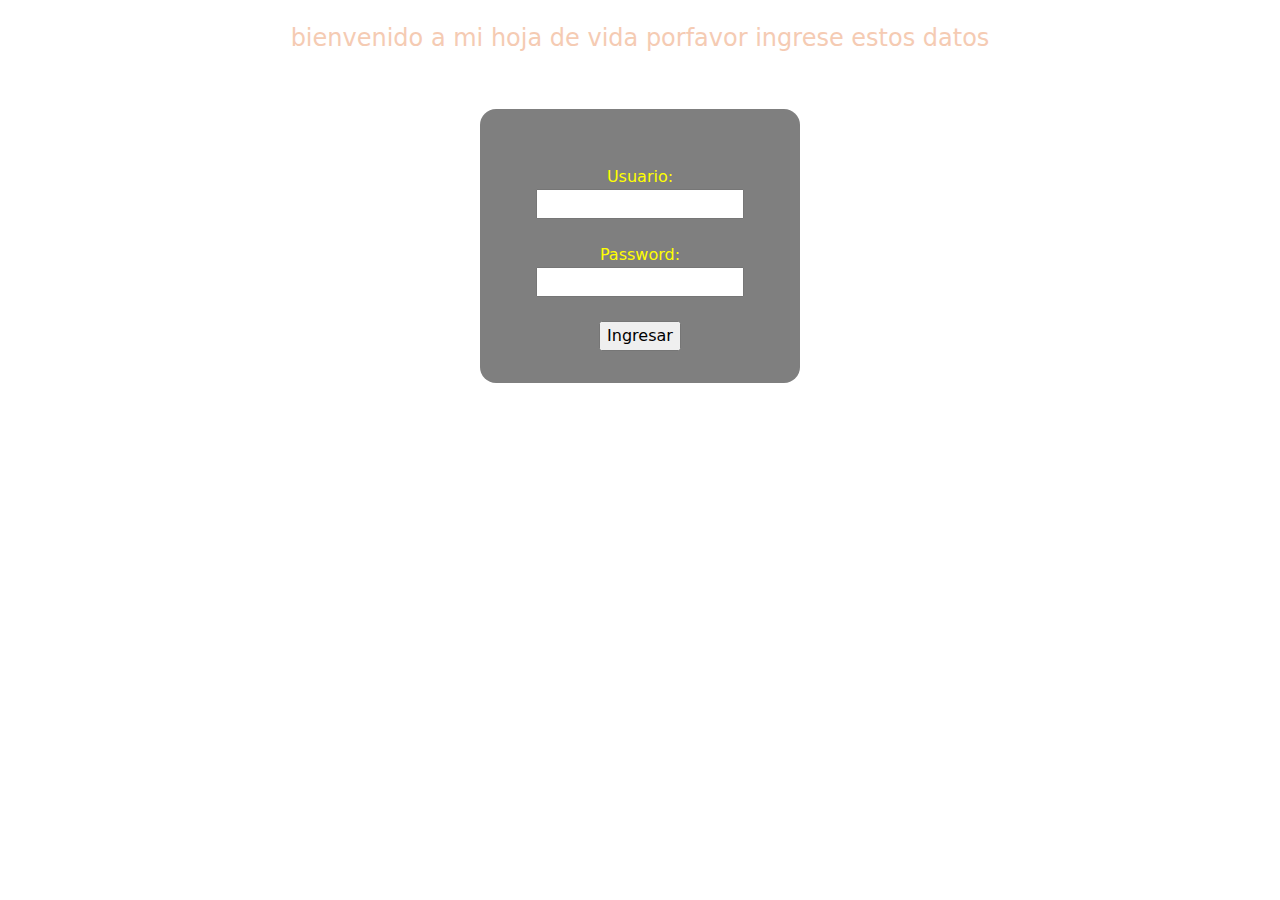
<file: index.html>
<!DOCTYPE html>
<html>
<head>
	<meta charset="utf-8">
	<meta name="viewport" content="width=device-width, initial-scale=1">
	<title>Validacion</title>
    <link href="proyecto/but5/css/bootstrap.min.css" rel="stylesheet">
    <link rel="stylesheet" href="proyecto/css/estilo.css">
</head>

<body>
	
	<br>
	<h1>bienvenido a mi hoja de vida porfavor ingrese estos datos</h1>
	
	<br>
	<form action="" name="f1">
<center>
	<br>
					<div class="caja1">
		<br>
		<font>Usuario:</font> <input type="Password" name="clave1" size="20"></font>
		<br><br>
			<font>Password: <input type="Password" name="clave2" size="20"></font>
		<br><br>
			

	</form>
							  <input type="button" value="Ingresar" onclick="comprobarClave()">

	</div>
</center>
	<script src="proyecto/js/main.js"></script>
    <script src="proyecto/but5/js/bootstrap.min.js"></script>
</body>
</html>
</file>
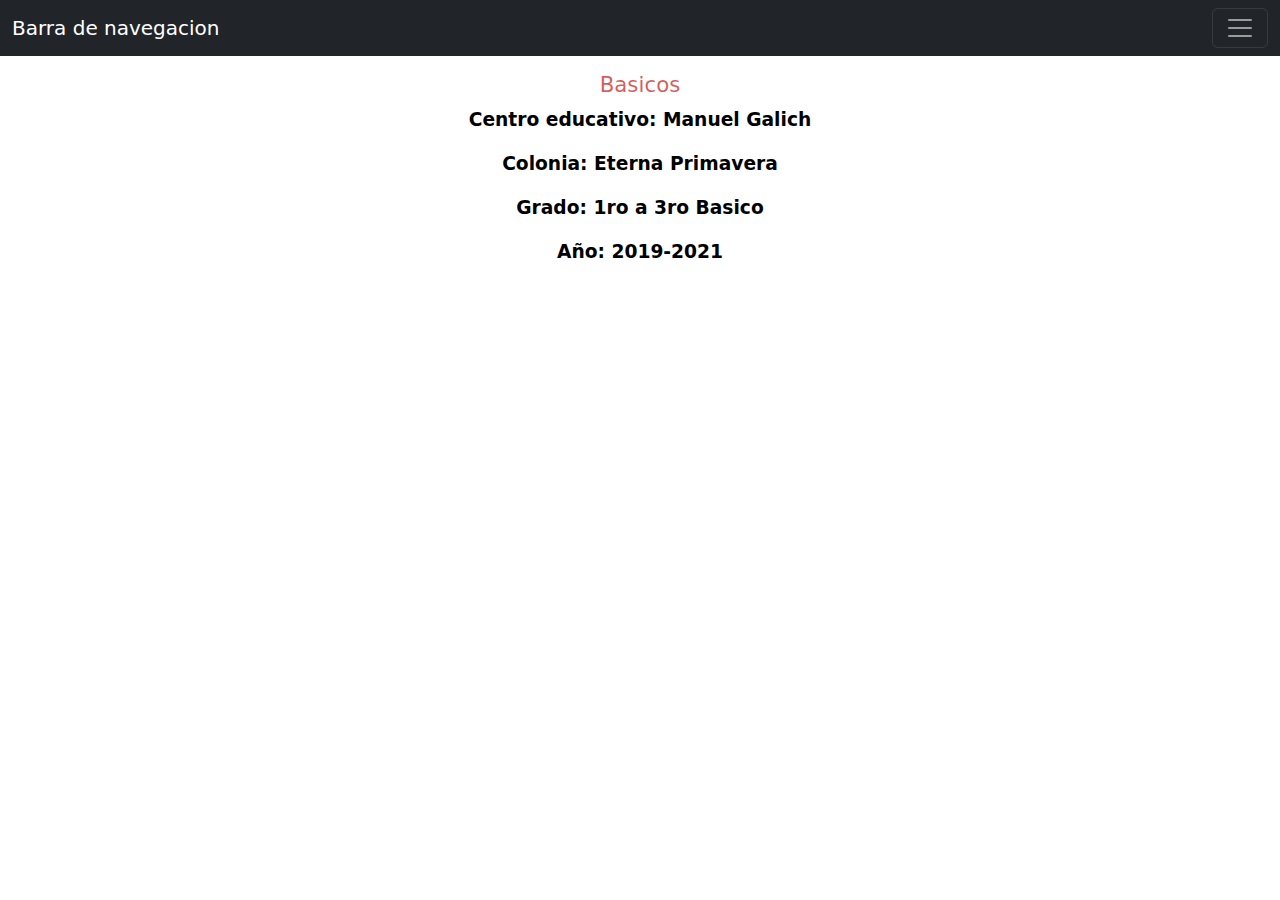
<file: proyecto/html/basicos.html>
<!DOCTYPE html>
<html lang="en">
<head>
    <meta charset="UTF-8">
    <meta http-equiv="X-UA-Compatible" content="IE=edge">
    <meta name="viewport" content="width=device-width, initial-scale=1.0">
    <title>Basico</title>
    <link href="../but5/css/bootstrap.min.css" rel="stylesheet">
    <script src="../but5/js/bootstrap.bundle.min.js"></script>
    <link rel="stylesheet" href="../css/estilo.css">
</head>
<body>
    <nav class="navbar navbar-dark bg-dark fixed-top">
        <div class="container-fluid">
          <a class="navbar-brand" href="#">Barra de navegacion</a>
          <button class="navbar-toggler" type="button" data-bs-toggle="offcanvas" data-bs-target="#offcanvasDarkNavbar" aria-controls="offcanvasDarkNavbar">
            <span class="navbar-toggler-icon"></span>
          </button>
          <div class="offcanvas offcanvas-end text-bg-dark" tabindex="-1" id="offcanvasDarkNavbar" aria-labelledby="offcanvasDarkNavbarLabel">
            <div class="offcanvas-header">
              <h5 class="offcanvas-title" id="offcanvasDarkNavbarLabel">Menu de navegacion</h5>
              <button type="button" class="btn-close btn-close-white" data-bs-dismiss="offcanvas" aria-label="Close"></button>
            </div>
            <div class="offcanvas-body">
              <ul class="navbar-nav justify-content-end flex-grow-1 pe-3">
                <li class="nav-item">
                    <a class="nav-link" href="principal.html">Principal</a>
                </li>
                <li class="nav-item">
                    <a class="nav-link" href="uno.html">Informacion Personal</a>
                </li>
                <li class="nav-item">
                  <a class="nav-link" href="dos.html">Aprendizaje</a>
                </li>
                <li class="nav-item">
                    <a class="nav-link" href="tres.html">Referencias</a>
                  </li>
                <li class="nav-item dropdown">
                  <a class="nav-link dropdown-toggle" href="#" role="button" data-bs-toggle="dropdown" aria-expanded="false">
                    Datos Academicos
                  </a>
                  <ul class="dropdown-menu dropdown-menu-dark">
                    <li><a class="dropdown-item" href="primaria.html">Primaria</a></li>
                    <li><a class="dropdown-item" href="diversificado.html">Diversifica</a></li>
                      <hr class="dropdown-divider">
                    </li>
                  </ul>
                </li>
              </ul>
              <form class="d-flex mt-3" role="search">
                <input class="form-control me-2" type="search" placeholder="Search" aria-label="Search">
                <button class="btn btn-success" type="submit">Search</button>
              </form>
            </div>
          </div>
        </div>
      </nav>
	<br>
    <br><br>	
    <h2>Basicos</h2>
	<p align="center"><b>Centro educativo: Manuel Galich</b> </p>
        <p align="center"><b>Colonia: Eterna Primavera</b></p>
        <p align="center"><b>Grado: 1ro a 3ro Basico</b></p>
        <p align="center"><b>Año: 2019-2021</b></p>
</body>
</html>
</file>
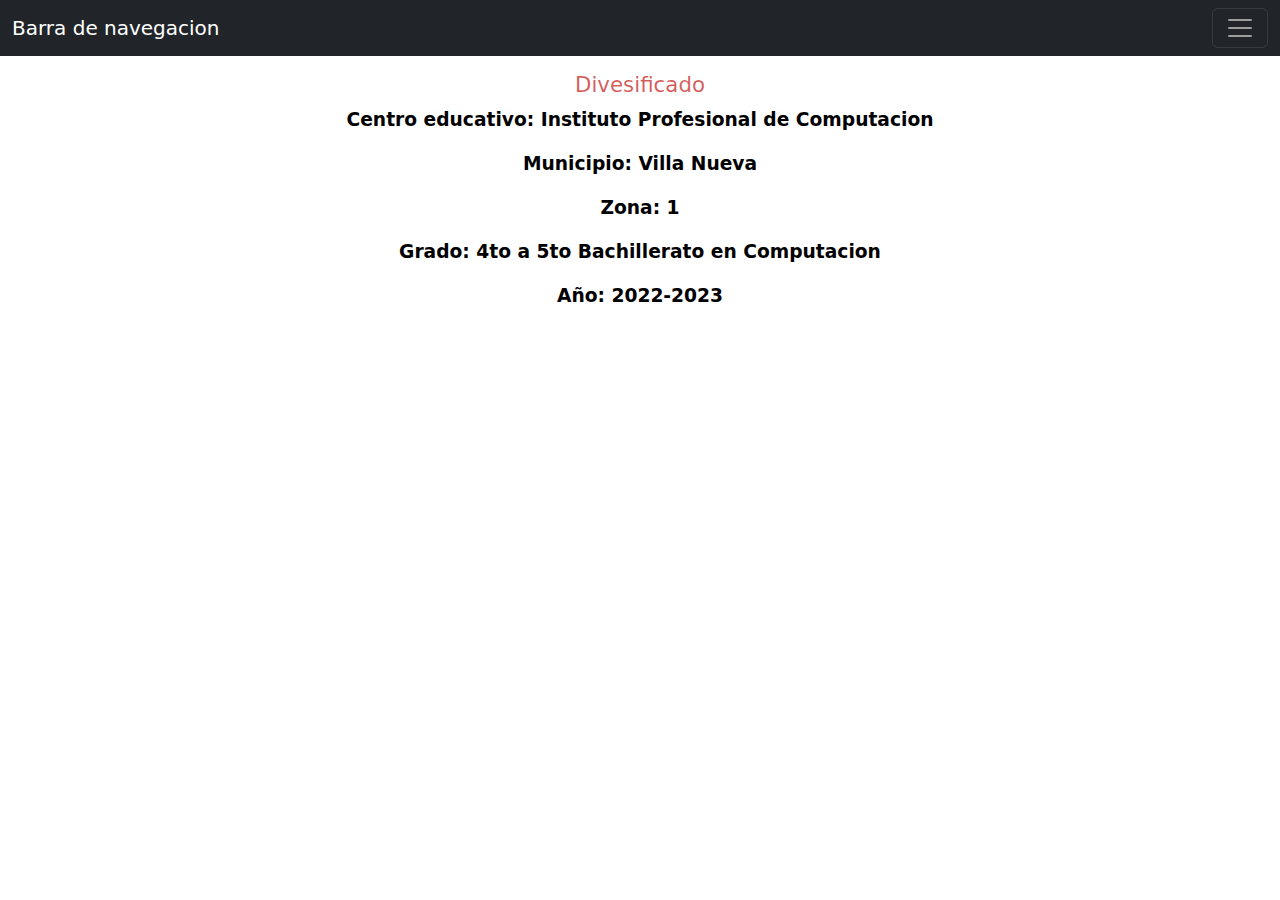
<file: proyecto/html/diversificado.html>
<!DOCTYPE html>
<html lang="en">
<head>
    <meta charset="UTF-8">
    <meta http-equiv="X-UA-Compatible" content="IE=edge">
    <meta name="viewport" content="width=device-width, initial-scale=1.0">
    <title>Diversificado</title>
    <link href="../but5/css/bootstrap.min.css" rel="stylesheet">
    <script src="../but5/js/bootstrap.bundle.min.js"></script>
    <link rel="stylesheet" href="../css/estilo.css">
</head>
<body>
    <nav class="navbar navbar-dark bg-dark fixed-top">
        <div class="container-fluid">
          <a class="navbar-brand" href="#">Barra de navegacion</a>
          <button class="navbar-toggler" type="button" data-bs-toggle="offcanvas" data-bs-target="#offcanvasDarkNavbar" aria-controls="offcanvasDarkNavbar">
            <span class="navbar-toggler-icon"></span>
          </button>
          <div class="offcanvas offcanvas-end text-bg-dark" tabindex="-1" id="offcanvasDarkNavbar" aria-labelledby="offcanvasDarkNavbarLabel">
            <div class="offcanvas-header">
              <h5 class="offcanvas-title" id="offcanvasDarkNavbarLabel">Menu de navegacion</h5>
              <button type="button" class="btn-close btn-close-white" data-bs-dismiss="offcanvas" aria-label="Close"></button>
            </div>
            <div class="offcanvas-body">
              <ul class="navbar-nav justify-content-end flex-grow-1 pe-3">
                <li class="nav-item">
                    <a class="nav-link" href="principal.html">Principal</a>
                </li>
                <li class="nav-item">
                    <a class="nav-link" href="uno.html">Informacion Personal</a>
                </li>
                <li class="nav-item">
                  <a class="nav-link" href="dos.html">Aprendizaje</a>
                </li>
                <li class="nav-item">
                    <a class="nav-link" href="tres.html">Referencias</a>
                  </li>
                <li class="nav-item dropdown">
                  <a class="nav-link dropdown-toggle" href="#" role="button" data-bs-toggle="dropdown" aria-expanded="false">
                    Datos Academicos
                  </a>
                  <ul class="dropdown-menu dropdown-menu-dark">
                    <li><a class="dropdown-item" href="primaria.html">Primaria</a></li>
                    <li><a class="dropdown-item" href="basicos.html">Basicos</a></li>
                      <hr class="dropdown-divider">
                    </li>
                  </ul>
                </li>
              </ul>
              <form class="d-flex mt-3" role="search">
                <input class="form-control me-2" type="search" placeholder="Search" aria-label="Search">
                <button class="btn btn-success" type="submit">Search</button>
              </form>
            </div>
          </div>
        </div>
      </nav>
	<br>
		<br><br>		
        <h2>Divesificado</h2>
        <p align="center"><b>Centro educativo: Instituto Profesional de Computacion</b></p>
        <p align="center"><b>Municipio: Villa Nueva</b></p>
        <p align="center"><b>Zona: 1</b></p>
        <p align="center"><b>Grado: 4to a 5to Bachillerato en Computacion</b></p>
        <p align="center"><b>Año: 2022-2023</b></p>
</body>
</html>
</file>
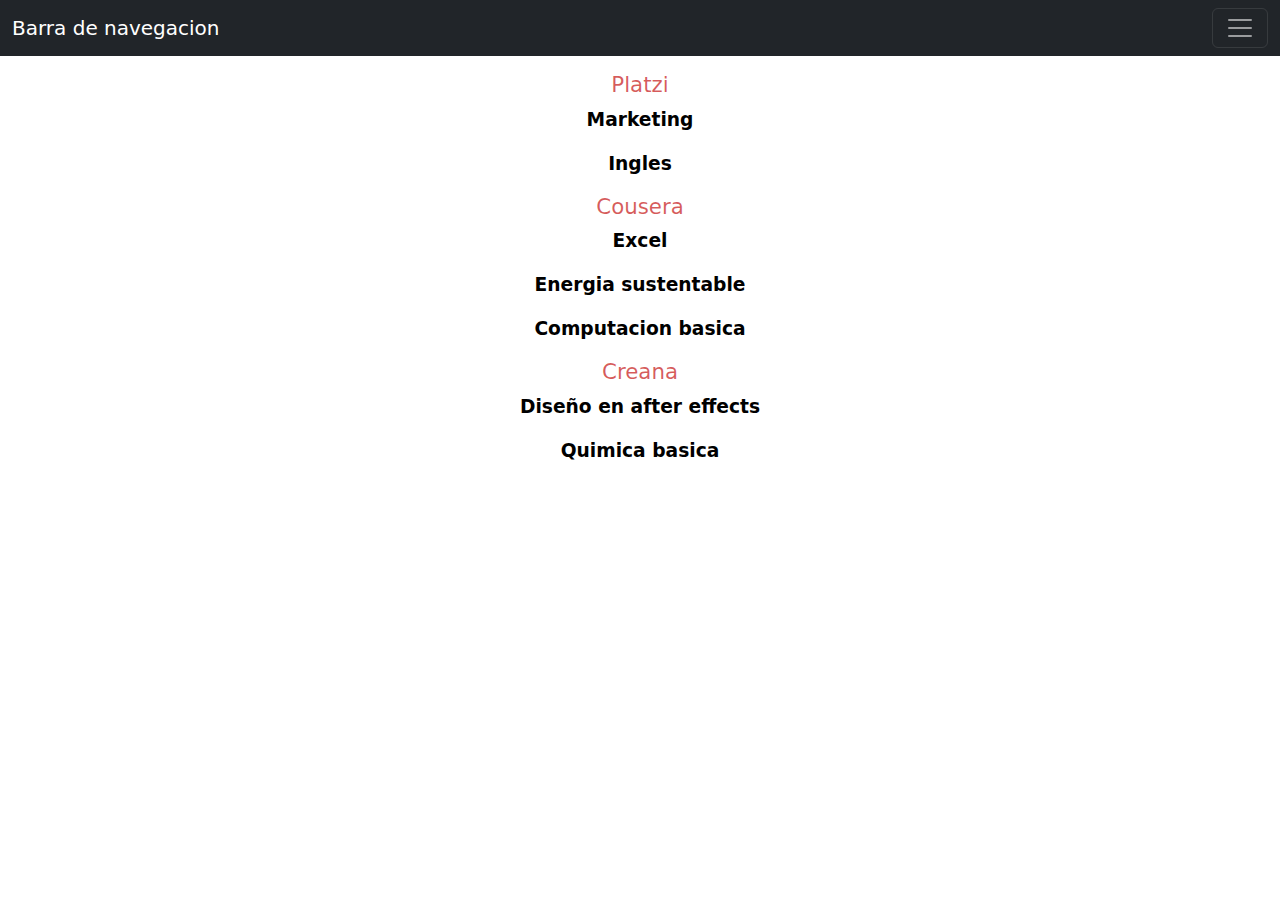
<file: proyecto/html/dos.html>
<!DOCTYPE html>
<html>
<head>
	<meta charset="utf-8">
	<meta name="viewport" content="width=device-width, initial-scale=1">
	<title>Cursos</title>
    <link href="../but5/css/bootstrap.min.css" rel="stylesheet">
    <script src="../but5/js/bootstrap.bundle.min.js"></script>
    <link rel="stylesheet" href="../css/estilo.css">
</head>

<body>

    <nav class="navbar navbar-dark bg-dark fixed-top">
        <div class="container-fluid">
          <a class="navbar-brand" href="#">Barra de navegacion</a>
          <button class="navbar-toggler" type="button" data-bs-toggle="offcanvas" data-bs-target="#offcanvasDarkNavbar" aria-controls="offcanvasDarkNavbar">
            <span class="navbar-toggler-icon"></span>
          </button>
          <div class="offcanvas offcanvas-end text-bg-dark" tabindex="-1" id="offcanvasDarkNavbar" aria-labelledby="offcanvasDarkNavbarLabel">
            <div class="offcanvas-header">
              <h5 class="offcanvas-title" id="offcanvasDarkNavbarLabel">Menu de navegacion</h5>
              <button type="button" class="btn-close btn-close-white" data-bs-dismiss="offcanvas" aria-label="Close"></button>
            </div>
            <div class="offcanvas-body">
              <ul class="navbar-nav justify-content-end flex-grow-1 pe-3">
                <li class="nav-item">
                    <a class="nav-link" href="principal.html">Principal</a>
                </li>
                <li class="nav-item">
                    <a class="nav-link" href="uno.html">Informacion Personal</a>
                </li>
                <li class="nav-item">
                  <a class="nav-link" href="tres.html">Referencias</a>
                </li>
                <li class="nav-item dropdown">
                  <a class="nav-link dropdown-toggle" href="#" role="button" data-bs-toggle="dropdown" aria-expanded="false">
                    Datos Academicos
                  </a>
                  <ul class="dropdown-menu dropdown-menu-dark">
                    <li><a class="dropdown-item" href="primaria.html">Primaria</a></li>
                    <li><a class="dropdown-item" href="basicos.html">Basicos</a></li>
                    <li><a class="dropdown-item" href="diversificado.html">Diversifica</a></li>
                      <hr class="dropdown-divider">
                    </li>
                  </ul>
                </li>
              </ul>
              <form class="d-flex mt-3" role="search">
                <input class="form-control me-2" type="search" placeholder="Search" aria-label="Search">
                <button class="btn btn-success" type="submit">Search</button>
              </form>
            </div>
          </div>
        </div>
      </nav>
	<br>
			<br><br>	
				<h2>Platzi</h2>
					<p align="center"><b>Marketing</b></p>
					<p align="center"><b>Ingles</b></p>
				<h2>Cousera</h2>
					<p align="center"><b>Excel</b></p>
					<p align="center"><b>Energia sustentable</b></p>
                    <p align="center"><b>Computacion basica</b></p>
				<h2>Creana</h2>
					<p align="center"><b>Diseño en after effects</b></p>
					<p align="center"><b>Quimica basica</b></p>
				
</body>
</html>
</file>
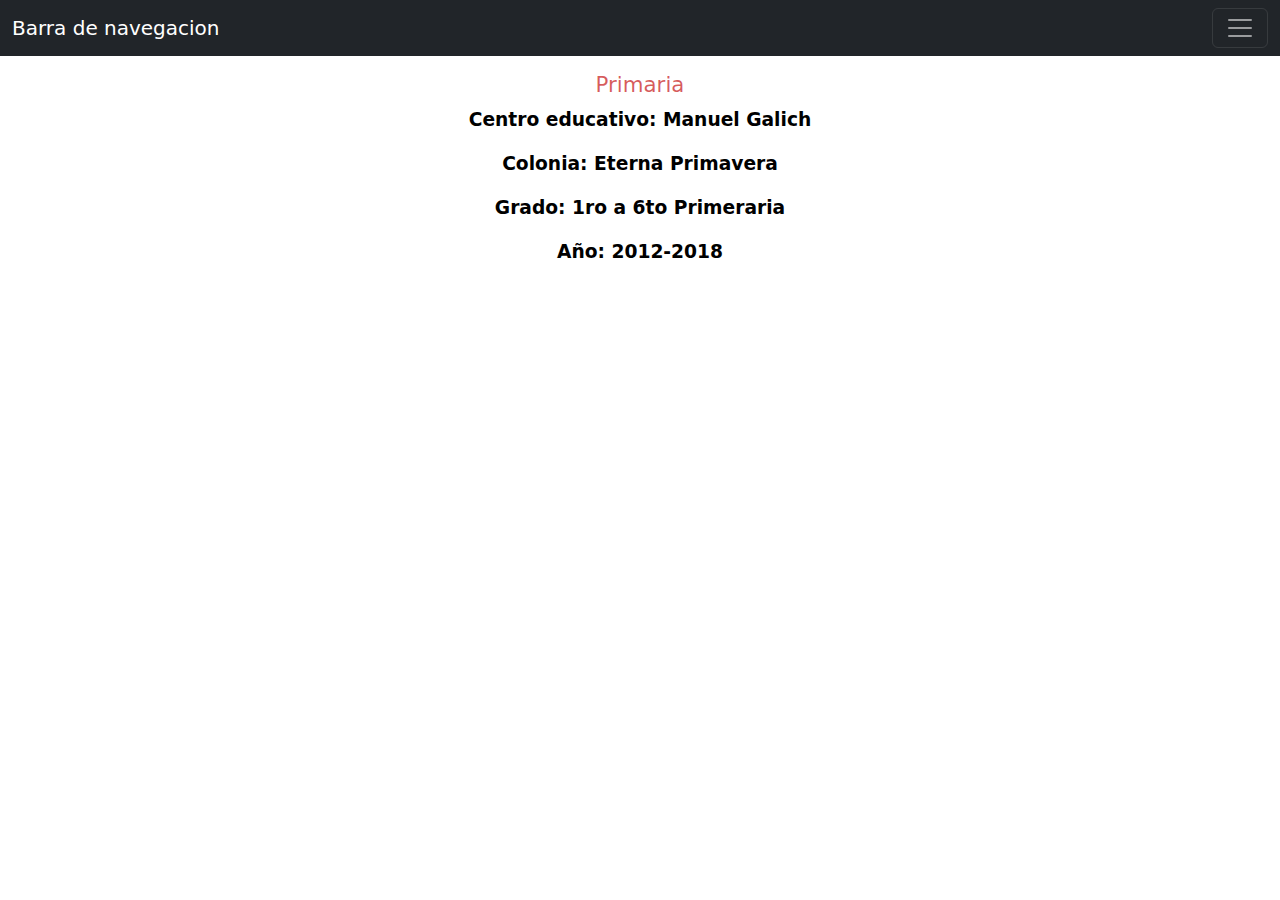
<file: proyecto/html/primaria.html>
<!DOCTYPE html>
<html lang="en">
<head>
    <meta charset="UTF-8">
    <meta http-equiv="X-UA-Compatible" content="IE=edge">
    <meta name="viewport" content="width=device-width, initial-scale=1.0">
    <title>Primaria</title>
    <link href="../but5/css/bootstrap.min.css" rel="stylesheet">
    <script src="../but5/js/bootstrap.bundle.min.js"></script>
    <link rel="stylesheet" href="../css/estilo.css">
</head>
<body>
    <nav class="navbar navbar-dark bg-dark fixed-top">
        <div class="container-fluid">
          <a class="navbar-brand" href="#">Barra de navegacion</a>
          <button class="navbar-toggler" type="button" data-bs-toggle="offcanvas" data-bs-target="#offcanvasDarkNavbar" aria-controls="offcanvasDarkNavbar">
            <span class="navbar-toggler-icon"></span>
          </button>
          <div class="offcanvas offcanvas-end text-bg-dark" tabindex="-1" id="offcanvasDarkNavbar" aria-labelledby="offcanvasDarkNavbarLabel">
            <div class="offcanvas-header">
              <h5 class="offcanvas-title" id="offcanvasDarkNavbarLabel">Menu de navegacion</h5>
              <button type="button" class="btn-close btn-close-white" data-bs-dismiss="offcanvas" aria-label="Close"></button>
            </div>
            <div class="offcanvas-body">
              <ul class="navbar-nav justify-content-end flex-grow-1 pe-3">
                <li class="nav-item">
                    <a class="nav-link" href="principal.html">Principal</a>
                </li>
                <li class="nav-item">
                    <a class="nav-link" href="uno.html">Informacion Personal</a>
                </li>
                <li class="nav-item">
                  <a class="nav-link" href="dos.html">Aprendizaje</a>
                </li>
                <li class="nav-item">
                    <a class="nav-link" href="tres.html">Referencias</a>
                  </li>
                <li class="nav-item dropdown">
                  <a class="nav-link dropdown-toggle" href="#" role="button" data-bs-toggle="dropdown" aria-expanded="false">
                    Datos Academicos
                  </a>
                  <ul class="dropdown-menu dropdown-menu-dark">
                    <li><a class="dropdown-item" href="basicos.html">Basicos</a></li>
                    <li><a class="dropdown-item" href="diversificado.html">Diversifica</a></li>
                      <hr class="dropdown-divider">
                    </li>
                  </ul>
                </li>
              </ul>
              <form class="d-flex mt-3" role="search">
                <input class="form-control me-2" type="search" placeholder="Search" aria-label="Search">
                <button class="btn btn-success" type="submit">Search</button>
              </form>
            </div>
          </div>
        </div>
      </nav>
	<br>
		<br><br>		
        <h2>Primaria</h2>
        <p align="center"><b>Centro educativo: Manuel Galich</b> </p>
        <p align="center"><b>Colonia: Eterna Primavera</b></p>
        <p align="center"><b>Grado: 1ro a 6to Primeraria</b></p>
        <p align="center"><b>Año: 2012-2018</b></p>
</body>
</html>
</file>
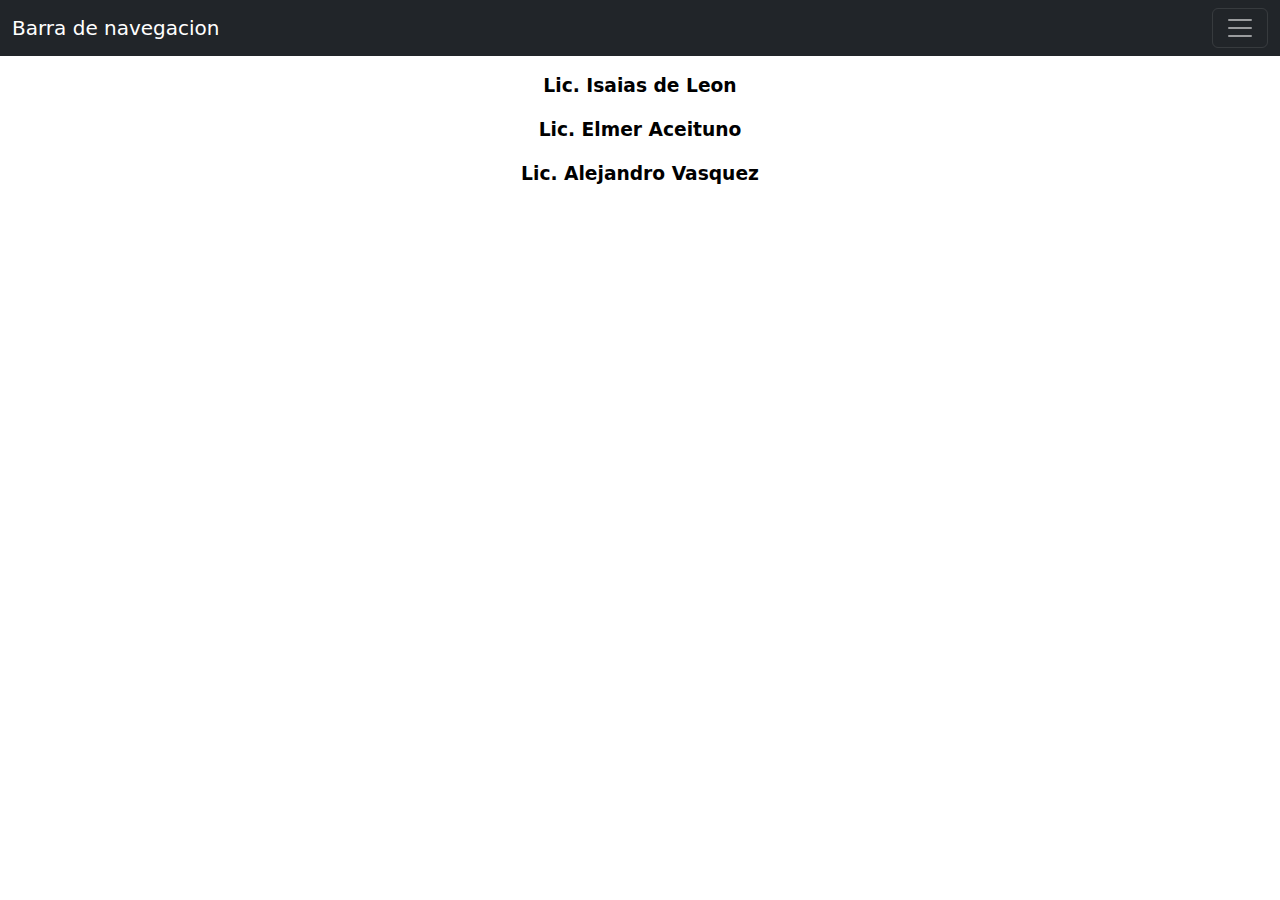
<file: proyecto/html/tres.html>
<!DOCTYPE html>
<html>
<head>
	<meta charset="utf-8">
	<meta name="viewport" content="width=device-width, initial-scale=1">
	<title>Referencias</title>
    <link href="../but5/css/bootstrap.min.css" rel="stylesheet">
    <script src="../but5/js/bootstrap.bundle.min.js"></script>
    <link rel="stylesheet" href="../css/estilo.css">
</head>

<body>
    <nav class="navbar navbar-dark bg-dark fixed-top">
        <div class="container-fluid">
          <a class="navbar-brand" href="#">Barra de navegacion</a>
          <button class="navbar-toggler" type="button" data-bs-toggle="offcanvas" data-bs-target="#offcanvasDarkNavbar" aria-controls="offcanvasDarkNavbar">
            <span class="navbar-toggler-icon"></span>
          </button>
          <div class="offcanvas offcanvas-end text-bg-dark" tabindex="-1" id="offcanvasDarkNavbar" aria-labelledby="offcanvasDarkNavbarLabel">
            <div class="offcanvas-header">
              <h5 class="offcanvas-title" id="offcanvasDarkNavbarLabel">Menu de navegacion</h5>
              <button type="button" class="btn-close btn-close-white" data-bs-dismiss="offcanvas" aria-label="Close"></button>
            </div>
            <div class="offcanvas-body">
              <ul class="navbar-nav justify-content-end flex-grow-1 pe-3">
                <li class="nav-item">
                    <a class="nav-link" href="principal.html">Principal</a>
                </li>
                <li class="nav-item">
                    <a class="nav-link" href="uno.html">Informacion Personal</a>
                </li>
                <li class="nav-item">
                  <a class="nav-link" href="dos.html">Aprendizaje</a>
                </li>
                <li class="nav-item dropdown">
                  <a class="nav-link dropdown-toggle" href="#" role="button" data-bs-toggle="dropdown" aria-expanded="false">
                    Datos Academicos
                  </a>
                  <ul class="dropdown-menu dropdown-menu-dark">
                    <li><a class="dropdown-item" href="primaria.html">Primaria</a></li>
                    <li><a class="dropdown-item" href="basicos.html">Basicos</a></li>
                    <li><a class="dropdown-item" href="diversificado.html">Diversifica</a></li>
                      <hr class="dropdown-divider">
                    </li>
                  </ul>
                </li>
              </ul>
              <form class="d-flex mt-3" role="search">
                <input class="form-control me-2" type="search" placeholder="Search" aria-label="Search">
                <button class="btn btn-success" type="submit">Search</button>
              </form>
            </div>
          </div>
        </div>
      </nav>
	<br>
		<br><br>		
	<p align="center"><b> Lic. Isaias de Leon</b></p>
	
	<p align="center"><b> Lic. Elmer Aceituno</b> </p>
	
	<p align="center"> <b>Lic. Alejandro Vasquez</b></p>
	<
</body>
</html>
</file>
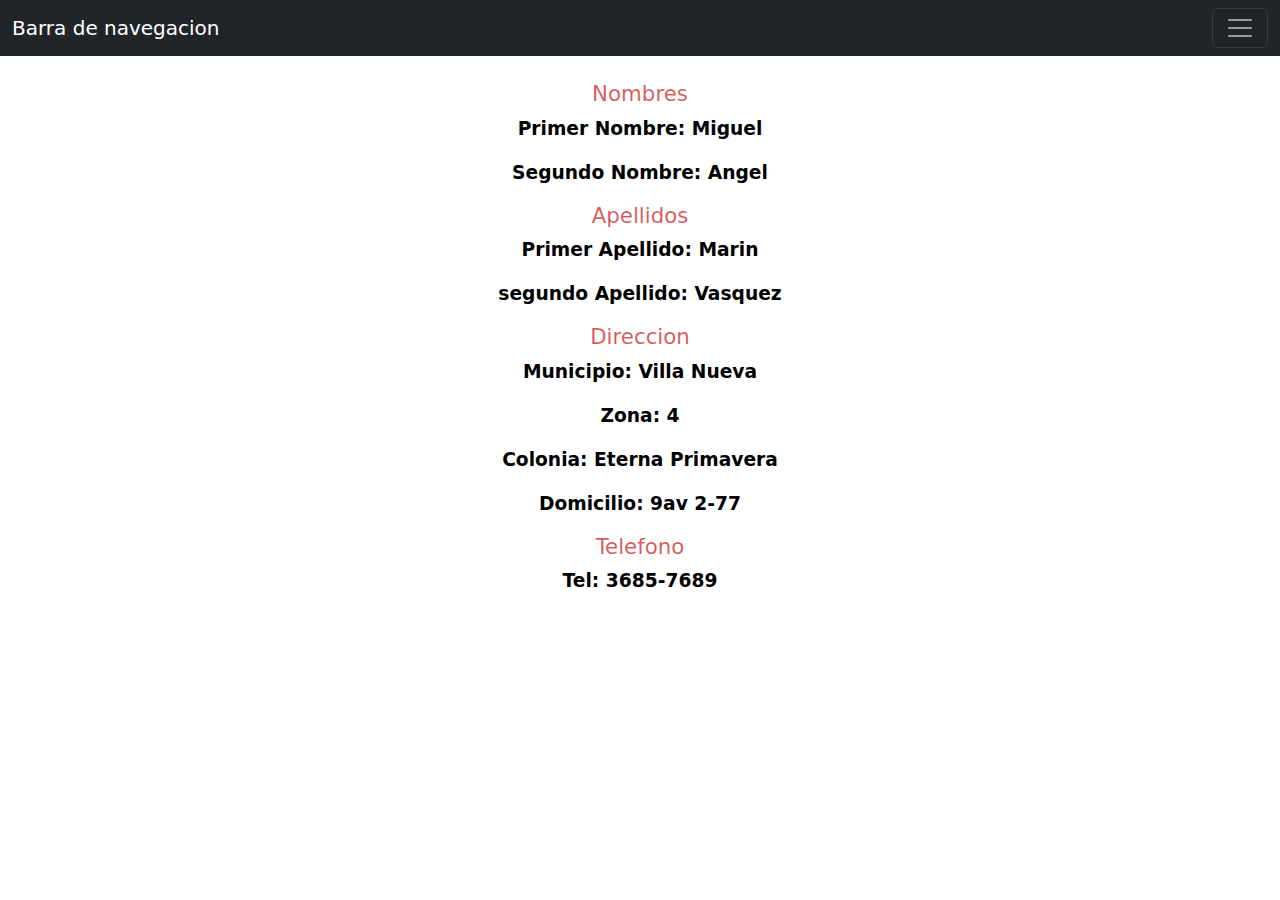
<file: proyecto/html/uno.html>
<!DOCTYPE html>
<html>
<head>
	<meta charset="utf-8">
	<meta name="viewport" content="width=device-width, initial-scale=1">
	<title>Informacion Personal</title>
    <link href="../but5/css/bootstrap.min.css" rel="stylesheet">
    <script src="../but5/js/bootstrap.bundle.min.js"></script>
    <link rel="stylesheet" href="../css/estilo.css">
</head>

<body>
    <nav class="navbar navbar-dark bg-dark fixed-top">
        <div class="container-fluid">
          <a class="navbar-brand" href="#">Barra de navegacion</a>
          <button class="navbar-toggler" type="button" data-bs-toggle="offcanvas" data-bs-target="#offcanvasDarkNavbar" aria-controls="offcanvasDarkNavbar">
            <span class="navbar-toggler-icon"></span>
          </button>
          <div class="offcanvas offcanvas-end text-bg-dark" tabindex="-1" id="offcanvasDarkNavbar" aria-labelledby="offcanvasDarkNavbarLabel">
            <div class="offcanvas-header">
              <h5 class="offcanvas-title" id="offcanvasDarkNavbarLabel">Menu de navegacion</h5>
              <button type="button" class="btn-close btn-close-white" data-bs-dismiss="offcanvas" aria-label="Close"></button>
            </div>
            <div class="offcanvas-body">
              <ul class="navbar-nav justify-content-end flex-grow-1 pe-3">
                <li class="nav-item">
                    <a class="nav-link" href="principal.html">Principal</a>
                </li>
                <li class="nav-item">
                    <a class="nav-link" href="dos.html">Aprendizaje</a>
                </li>
                <li class="nav-item">
                  <a class="nav-link" href="tres.html">Referencias</a>
                </li>
                <li class="nav-item dropdown">
                  <a class="nav-link dropdown-toggle" href="#" role="button" data-bs-toggle="dropdown" aria-expanded="false">
                    Datos Academicos
                  </a>
                  <ul class="dropdown-menu dropdown-menu-dark">
                    <li><a class="dropdown-item" href="primaria.html">Primaria</a></li>
                    <li><a class="dropdown-item" href="basicos.html">Basicos</a></li>
                    <li><a class="dropdown-item" href="diversificado.html">Diversifica</a></li>
                      <hr class="dropdown-divider">
                    </li>
                    <li><a class="dropdown-item" href="#">Something else here</a></li>
                  </ul>
                </li>
              </ul>
              <form class="d-flex mt-3" role="search">
                <input class="form-control me-2" type="search" placeholder="Search" aria-label="Search">
                <button class="btn btn-success" type="submit">Search</button>
              </form>
            </div>
          </div>
        </div>
      </nav>
      <hr color = "blue">
		<br><br>			
			<h2>Nombres</h2>
			<p align="center"><b>Primer Nombre: Miguel</b></p> 
			<p align="center"><b>Segundo Nombre: Angel</b></p>  
			<h2>Apellidos</h2>
			<p align="center"><b>Primer Apellido: Marin</b></p>
			<p align="center"><b>segundo Apellido: Vasquez</b></p>
			<h2>Direccion</h2>
			<p align="center"><b>Municipio: Villa Nueva</b></p>
			<p align="center"><b>Zona: 4</b></p>
			<p align="center"><b>Colonia: Eterna Primavera</b></p>
			<p align="center"><b>Domicilio: 9av 2-77</b></p>
			<h2>Telefono</h2>
			<p align="center"><b>Tel: 3685-7689</p>
            
</body>
</html>
</file>
<file: proyecto/css/estilo.css>
p{
	color: rgb(0, 0, 0);
	font-size: 14pt;
}
h1{
	color: rgb(245, 203, 179);
	text-align: center;
	font-size: 18pt;
}

h2{
	color: rgba(199, 28, 28, 0.719);
	text-align: center;
	font-size: 16pt;
}

body{
	background-image: url('https://2.bp.blogspot.com/-lvxbQ3BZ_Nk/WtnTkfEDyCI/AAAAAAAABV8/KmhRVR3xu3ki-N8HVb4tMcrwOSWlST0pwCLcBGAs/w1200-h630-p-k-no-nu/Color%2Bbomb4622_rectangle.jpg');
	background-repeat: no-repeat;
	background-attachment: fixed;
	background-size: cover;
	color: #FFFFFF;
}

font{
	color: yellow;
}

.caja1
{
	background-color: rgba(0, 0, 0, .5);
	width:20em;
    height: auto;
    position: relative;
    margin: auto;
    padding: 2em;
	border-radius: 1em;
	color:black;


}
</file>
